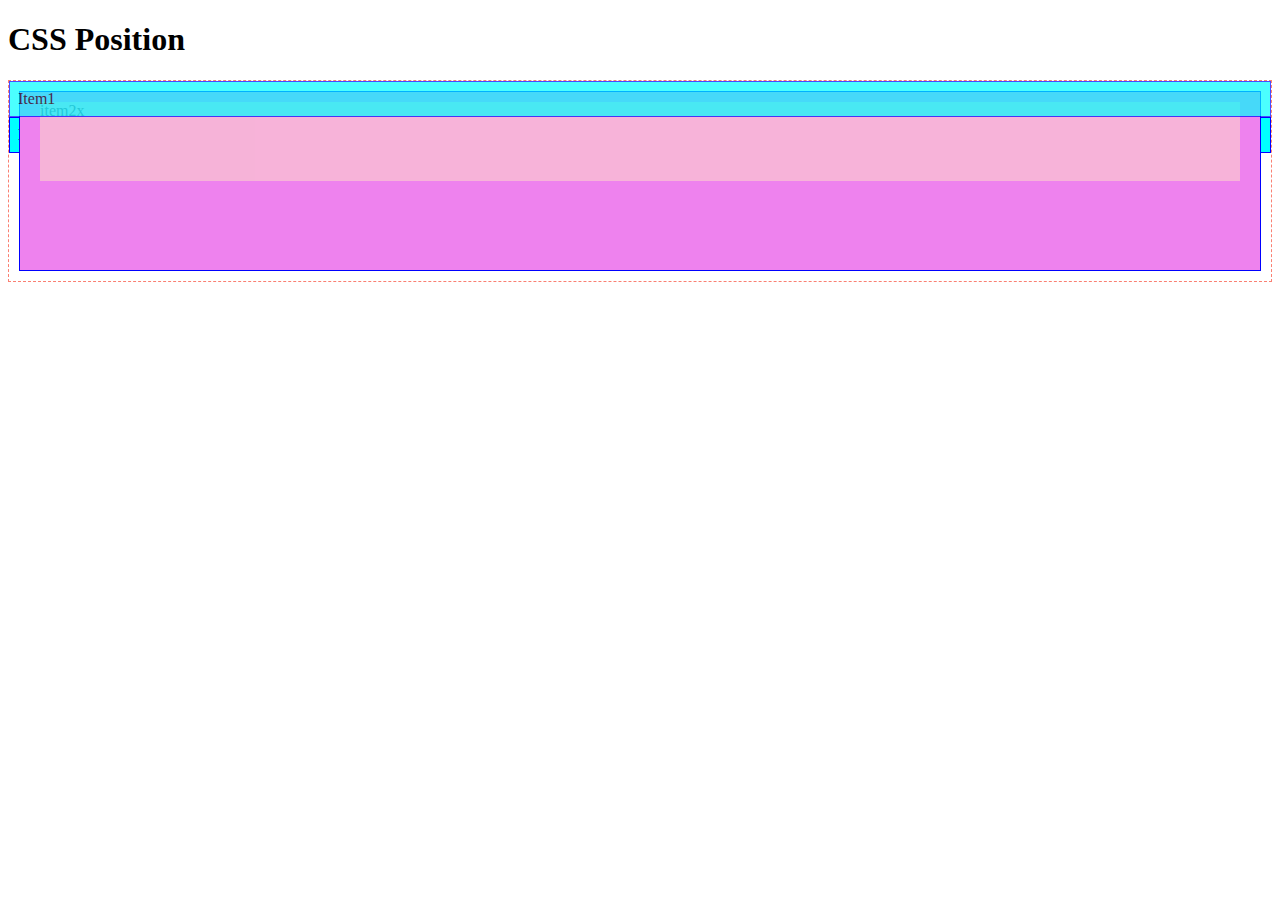
<file: index.html>
<!DOCTYPE html>
<html lang="en">

<head>
    <meta charset="UTF-8">
    <meta name="viewport" content="width=device-width, initial-scale=1.0">
    <link rel="stylesheet" href="./styles.css">
    <title>CSS Position</title>
</head>

<body>
    <h1>CSS Position</h1>
    <div class="container">
        <div class="item item1">Item1</div>
        <div class="item item2">
            <div class="item2x">item2x</div>
        </div>
        <div class="item">Item3</div>
    </div>
</body>

</html>
</file>
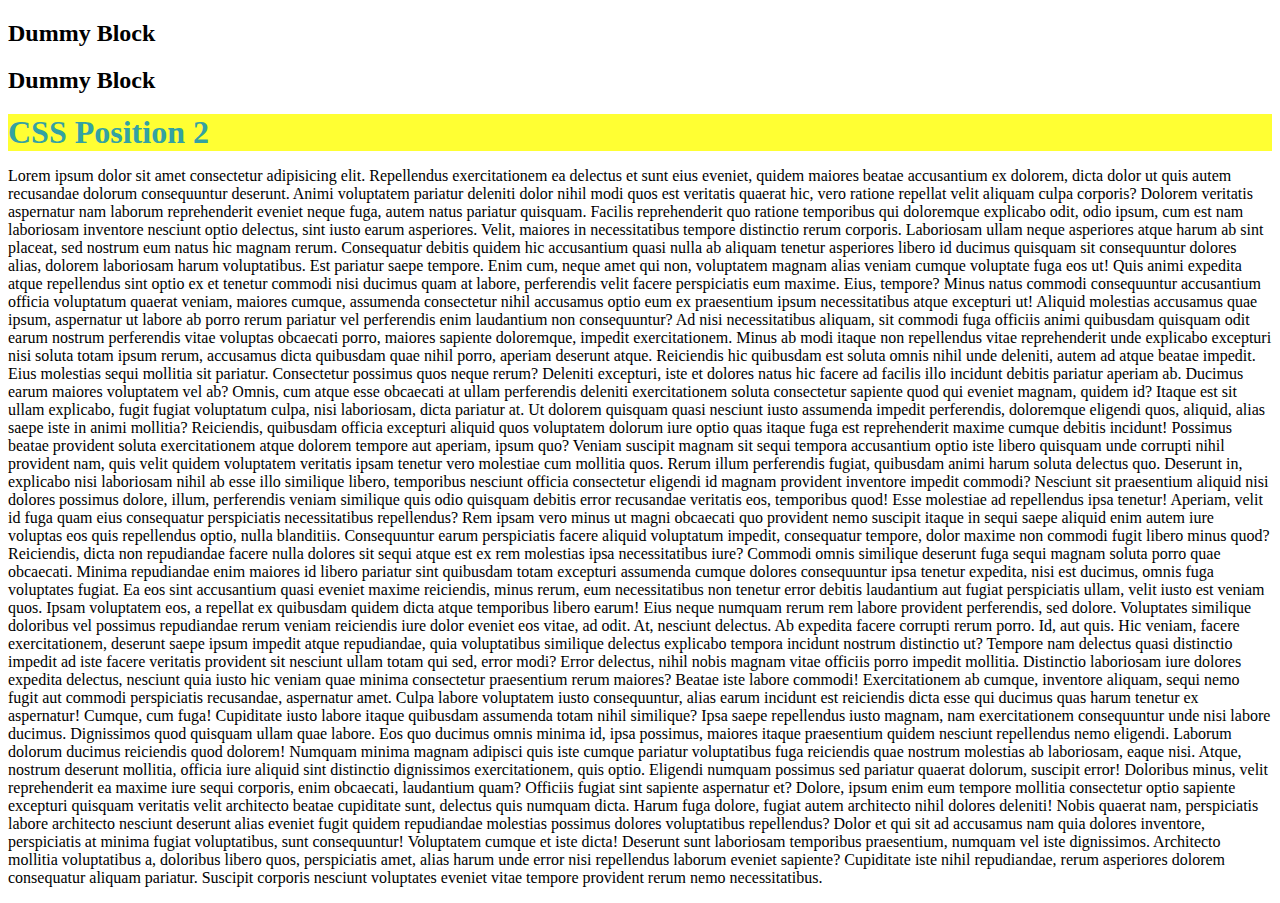
<file: index2.html>
<!DOCTYPE html>
<html lang="en">
<head>
    <meta charset="UTF-8">
    <meta name="viewport" content="width=device-width, initial-scale=1.0">
    <title>CSS Position 2</title>
    <style>
        h1 {
            position: sticky;
            color: darkcyan;
            background-color: yellow;
            margin: 0;
            top: 0px;
            /* bottom: 20px;
            left: 20px;
            right: 20px; */
            opacity: 0.8;
            /* display: none; */
        }
    </style>
</head>
<body>
    <h2>Dummy Block</h2>
    <h2>Dummy Block</h2>
    <h1>CSS Position 2</h1>
    <p>Lorem ipsum dolor sit amet consectetur adipisicing elit. Repellendus exercitationem ea delectus et sunt eius eveniet, quidem maiores beatae accusantium ex dolorem, dicta dolor ut quis autem recusandae dolorum consequuntur deserunt. Animi voluptatem pariatur deleniti dolor nihil modi quos est veritatis quaerat hic, vero ratione repellat velit aliquam culpa corporis? Dolorem veritatis aspernatur nam laborum reprehenderit eveniet neque fuga, autem natus pariatur quisquam. Facilis reprehenderit quo ratione temporibus qui doloremque explicabo odit, odio ipsum, cum est nam laboriosam inventore nesciunt optio delectus, sint iusto earum asperiores. Velit, maiores in necessitatibus tempore distinctio rerum corporis. Laboriosam ullam neque asperiores atque harum ab sint placeat, sed nostrum eum natus hic magnam rerum. Consequatur debitis quidem hic accusantium quasi nulla ab aliquam tenetur asperiores libero id ducimus quisquam sit consequuntur dolores alias, dolorem laboriosam harum voluptatibus. Est pariatur saepe tempore. Enim cum, neque amet qui non, voluptatem magnam alias veniam cumque voluptate fuga eos ut! Quis animi expedita atque repellendus sint optio ex et tenetur commodi nisi ducimus quam at labore, perferendis velit facere perspiciatis eum maxime. Eius, tempore? Minus natus commodi consequuntur accusantium officia voluptatum quaerat veniam, maiores cumque, assumenda consectetur nihil accusamus optio eum ex praesentium ipsum necessitatibus atque excepturi ut! Aliquid molestias accusamus quae ipsum, aspernatur ut labore ab porro rerum pariatur vel perferendis enim laudantium non consequuntur? Ad nisi necessitatibus aliquam, sit commodi fuga officiis animi quibusdam quisquam odit earum nostrum perferendis vitae voluptas obcaecati porro, maiores sapiente doloremque, impedit exercitationem. Minus ab modi itaque non repellendus vitae reprehenderit unde explicabo excepturi nisi soluta totam ipsum rerum, accusamus dicta quibusdam quae nihil porro, aperiam deserunt atque. Reiciendis hic quibusdam est soluta omnis nihil unde deleniti, autem ad atque beatae impedit. Eius molestias sequi mollitia sit pariatur. Consectetur possimus quos neque rerum? Deleniti excepturi, iste et dolores natus hic facere ad facilis illo incidunt debitis pariatur aperiam ab. Ducimus earum maiores voluptatem vel ab? Omnis, cum atque esse obcaecati at ullam perferendis deleniti exercitationem soluta consectetur sapiente quod qui eveniet magnam, quidem id? Itaque est sit ullam explicabo, fugit fugiat voluptatum culpa, nisi laboriosam, dicta pariatur at. Ut dolorem quisquam quasi nesciunt iusto assumenda impedit perferendis, doloremque eligendi quos, aliquid, alias saepe iste in animi mollitia? Reiciendis, quibusdam officia excepturi aliquid quos voluptatem dolorum iure optio quas itaque fuga est reprehenderit maxime cumque debitis incidunt! Possimus beatae provident soluta exercitationem atque dolorem tempore aut aperiam, ipsum quo? Veniam suscipit magnam sit sequi tempora accusantium optio iste libero quisquam unde corrupti nihil provident nam, quis velit quidem voluptatem veritatis ipsam tenetur vero molestiae cum mollitia quos. Rerum illum perferendis fugiat, quibusdam animi harum soluta delectus quo. Deserunt in, explicabo nisi laboriosam nihil ab esse illo similique libero, temporibus nesciunt officia consectetur eligendi id magnam provident inventore impedit commodi? Nesciunt sit praesentium aliquid nisi dolores possimus dolore, illum, perferendis veniam similique quis odio quisquam debitis error recusandae veritatis eos, temporibus quod! Esse molestiae ad repellendus ipsa tenetur! Aperiam, velit id fuga quam eius consequatur perspiciatis necessitatibus repellendus? Rem ipsam vero minus ut magni obcaecati quo provident nemo suscipit itaque in sequi saepe aliquid enim autem iure voluptas eos quis repellendus optio, nulla blanditiis. Consequuntur earum perspiciatis facere aliquid voluptatum impedit, consequatur tempore, dolor maxime non commodi fugit libero minus quod? Reiciendis, dicta non repudiandae facere nulla dolores sit sequi atque est ex rem molestias ipsa necessitatibus iure? Commodi omnis similique deserunt fuga sequi magnam soluta porro quae obcaecati. Minima repudiandae enim maiores id libero pariatur sint quibusdam totam excepturi assumenda cumque dolores consequuntur ipsa tenetur expedita, nisi est ducimus, omnis fuga voluptates fugiat. Ea eos sint accusantium quasi eveniet maxime reiciendis, minus rerum, eum necessitatibus non tenetur error debitis laudantium aut fugiat perspiciatis ullam, velit iusto est veniam quos. Ipsam voluptatem eos, a repellat ex quibusdam quidem dicta atque temporibus libero earum! Eius neque numquam rerum rem labore provident perferendis, sed dolore. Voluptates similique doloribus vel possimus repudiandae rerum veniam reiciendis iure dolor eveniet eos vitae, ad odit. At, nesciunt delectus. Ab expedita facere corrupti rerum porro. Id, aut quis. Hic veniam, facere exercitationem, deserunt saepe ipsum impedit atque repudiandae, quia voluptatibus similique delectus explicabo tempora incidunt nostrum distinctio ut? Tempore nam delectus quasi distinctio impedit ad iste facere veritatis provident sit nesciunt ullam totam qui sed, error modi? Error delectus, nihil nobis magnam vitae officiis porro impedit mollitia. Distinctio laboriosam iure dolores expedita delectus, nesciunt quia iusto hic veniam quae minima consectetur praesentium rerum maiores? Beatae iste labore commodi! Exercitationem ab cumque, inventore aliquam, sequi nemo fugit aut commodi perspiciatis recusandae, aspernatur amet. Culpa labore voluptatem iusto consequuntur, alias earum incidunt est reiciendis dicta esse qui ducimus quas harum tenetur ex aspernatur! Cumque, cum fuga! Cupiditate iusto labore itaque quibusdam assumenda totam nihil similique? Ipsa saepe repellendus iusto magnam, nam exercitationem consequuntur unde nisi labore ducimus. Dignissimos quod quisquam ullam quae labore. Eos quo ducimus omnis minima id, ipsa possimus, maiores itaque praesentium quidem nesciunt repellendus nemo eligendi. Laborum dolorum ducimus reiciendis quod dolorem! Numquam minima magnam adipisci quis iste cumque pariatur voluptatibus fuga reiciendis quae nostrum molestias ab laboriosam, eaque nisi. Atque, nostrum deserunt mollitia, officia iure aliquid sint distinctio dignissimos exercitationem, quis optio. Eligendi numquam possimus sed pariatur quaerat dolorum, suscipit error! Doloribus minus, velit reprehenderit ea maxime iure sequi corporis, enim obcaecati, laudantium quam? Officiis fugiat sint sapiente aspernatur et? Dolore, ipsum enim eum tempore mollitia consectetur optio sapiente excepturi quisquam veritatis velit architecto beatae cupiditate sunt, delectus quis numquam dicta. Harum fuga dolore, fugiat autem architecto nihil dolores deleniti! Nobis quaerat nam, perspiciatis labore architecto nesciunt deserunt alias eveniet fugit quidem repudiandae molestias possimus dolores voluptatibus repellendus? Dolor et qui sit ad accusamus nam quia dolores inventore, perspiciatis at minima fugiat voluptatibus, sunt consequuntur! Voluptatem cumque et iste dicta! Deserunt sunt laboriosam temporibus praesentium, numquam vel iste dignissimos. Architecto mollitia voluptatibus a, doloribus libero quos, perspiciatis amet, alias harum unde error nisi repellendus laborum eveniet sapiente? Cupiditate iste nihil repudiandae, rerum asperiores dolorem consequatur aliquam pariatur. Suscipit corporis nesciunt voluptates eveniet vitae tempore provident rerum nemo necessitatibus.</p>
</body>
</html>
</file>
<file: styles.css>
.container {
            border: 1px dashed salmon;
            min-height: 200px;
            position: relative;
        }

        .item {
            background-color: aqua;
            border: 1px solid blue;
            padding: 8px;
        }

        .item2 {
            position: absolute;
            /* absolute จะยึดหา position parent ก่อนหน้าที่ไม่ใช่ static */
            background-color: violet;
            top: 10px;
            left: 10px;
            right: 10px;
            bottom: 10px;
            z-index: 1;
        }

        .item2x {
            background-color: bisque;
            position: absolute;
            left: 20px;
            right: 20px;
            top: 10px;
            bottom: 50%;
            opacity: 50%;
        }

        .item1 {
            position: relative;
            z-index: 99;
            opacity: 0.7;
        }
</file>
